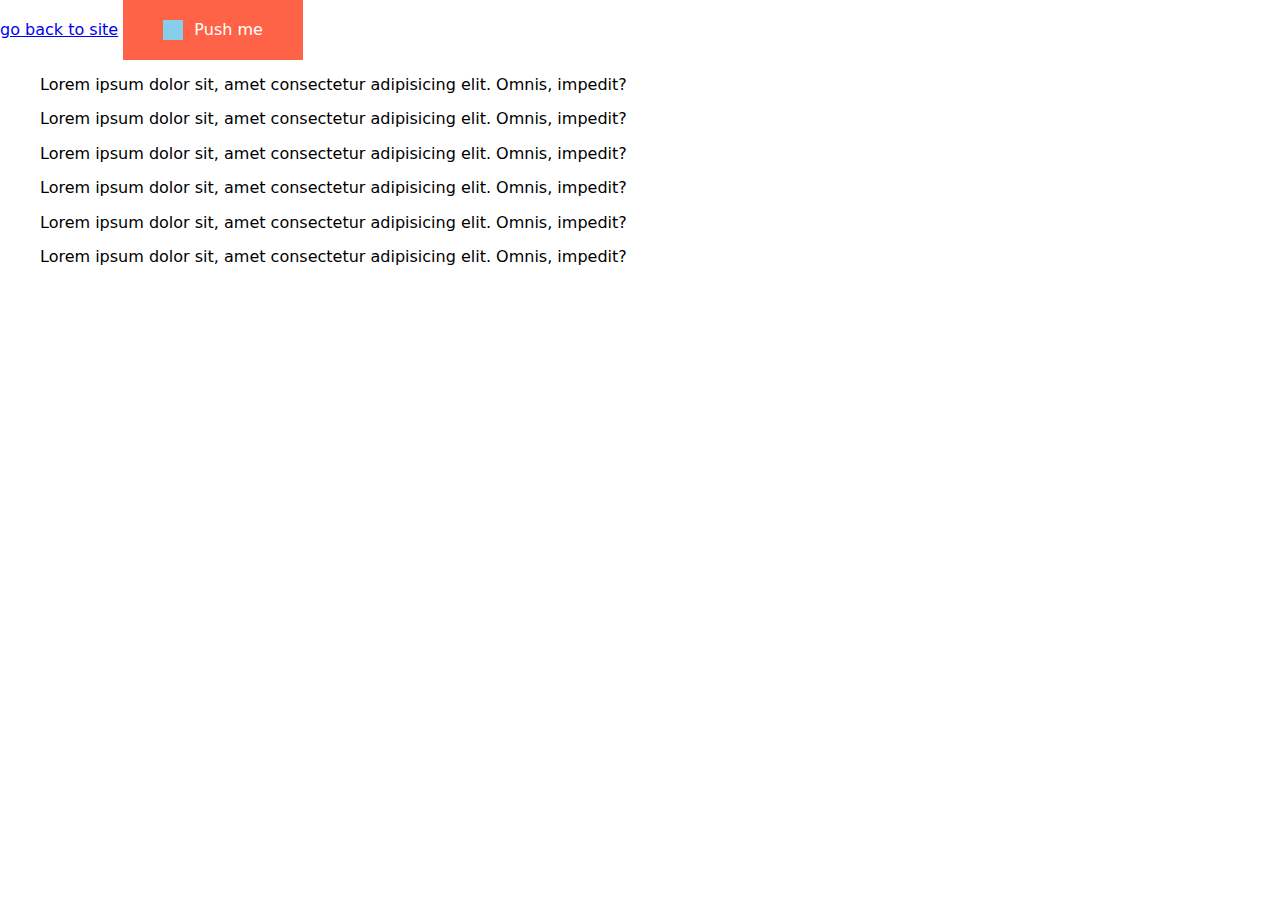
<file: border.html>
<!DOCTYPE html>
<html lang="en">
<head>
    <meta charset="UTF-8">
    <meta http-equiv="X-UA-Compatible" content="IE=edge">
    <meta name="viewport" content="width=device-width, initial-scale=1.0">
    <title>Borders</title>
    <link rel="stylesheet" href="https://cdnjs.cloudflare.com/ajax/libs/modern-normalize/1.1.0/modern-normalize.min.css">
    <link rel="stylesheet" href="./css/scourses.css">
</head>
<body>
    <a href="./index.html">go back to site</a>
    <a href="" class="btn"> <span class="btn-icon"></span> Push me</a>
<div class="container">
    <p>Lorem ipsum dolor sit, amet consectetur adipisicing elit. Omnis, impedit?</p>
    <p>Lorem ipsum dolor sit, amet consectetur adipisicing elit. Omnis, impedit?</p>
    <p>Lorem ipsum dolor sit, amet consectetur adipisicing elit. Omnis, impedit?</p>
    <p>Lorem ipsum dolor sit, amet consectetur adipisicing elit. Omnis, impedit?</p>
    <p>Lorem ipsum dolor sit, amet consectetur adipisicing elit. Omnis, impedit?</p>
    <p>Lorem ipsum dolor sit, amet consectetur adipisicing elit. Omnis, impedit?</p>
</div>


    
</body>
</html>
</file>
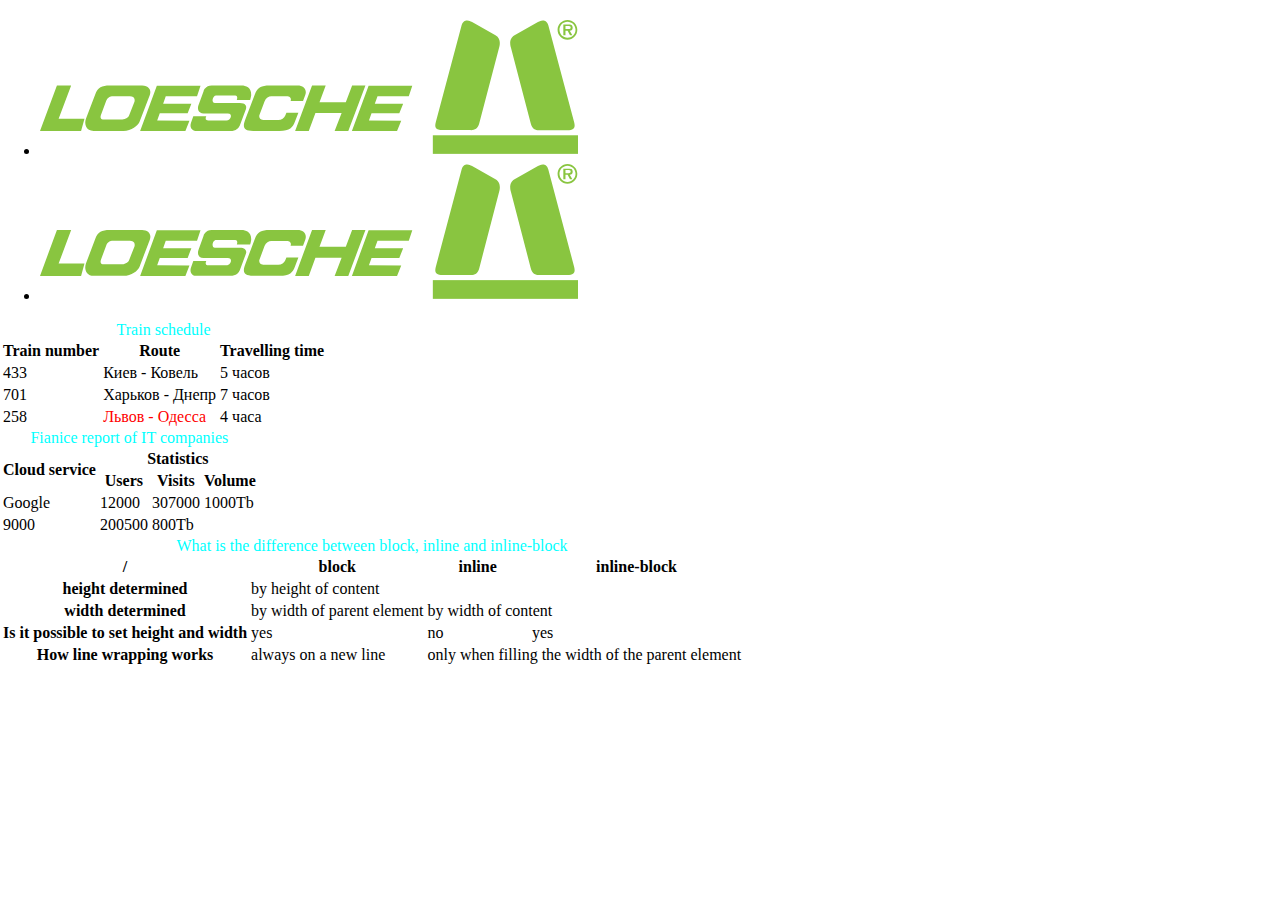
<file: courses.html>
<!DOCTYPE html>
<html lang="en">

<head>
    <meta charset="UTF-8">
    <meta http-equiv="X-UA-Compatible" content="IE=edge">
    <meta name="viewport" content="width=device-width, initial-scale=1.0">
    <title>Sample</title>
    <style>
        caption {
            color:aqua
        }
    </style>
    <link rel="stylesheet" href="./css/scourses.css">
</head>
<body>
    <header>
        <main>
            <ul>
                <li><img src="./image/logo.svg" alt=""></li>
                <li><img src="./image/logo.svg" alt=""></li>
            </ul>
            <table>
                <caption>
                    Train schedule   
                </caption>
                <thead>
                    <tr>
                        <th>Train number</th>
                        <th>Route</th>
                        <th>Travelling time</th>
                    </tr>
                </thead>
                <tbody>
                    <tr>
                        <td>433</td>
                        <td>Киев - Ковель</td>
                        <td>5 часов</td>
                    </tr>
                    <tr>
                        <td>701</td>
                        <td>Харьков - Днепр</td>
                        <td>7 часов</td>
                    </tr>
                    <tr>
                        <td>258</td>
                        <td style="color:red">Львов - Одесса</td>
                        <td>4 часа</td>
                    </tr>
                </tbody>
            </table>
            <table>
                <caption>Fianice report of IT companies</caption>
                    <thead>
                        <tr>
                            <th rowspan="2">Cloud service</th>
                            <th colspan="3">Statistics</th>
                        </tr>
                        <tr>
                            <th>Users</th>
                            <th>Visits</th>
                            <th>Volume</th>
                        </tr>
                    </thead>
                    <tbody>
                        <tr>
                            <td>Google</td>
                            <td>12000</td>
                            <td>307000</td>
                            <td>1000Tb</td>
                        </tr>
                        <tr>
                            <td>9000</td>
                            <td>200500</td>
                            <td>800Tb</td>
                        </tr>
                    </tbody>
            </table>
            <!--Auto check task-->
            <table class="schedule">
                <caption>
                    What is the difference between block, inline and inline-block
                </caption>
                <thead>
                    <tr>
                        <th> / </th>
                        <th>block</th>
                        <th>inline</th>
                        <th>inline-block</th>
                    </tr>
                </thead>
                <tbody class="schedule-body">
                    <tr>
                        <th>height determined</th>
                        <td colspan="3">by height of content</td>
                    </tr>
                    <tr>
                        <th>width determined</th>
                        <td>by width of parent element</td>
                        <td colspan="2">by width of content</td>
                    </tr>
                    <tr>
                        <th>Is it possible to set height and width</th>
                        <td>yes</td>
                        <td>no</td>
                        <td>yes</td>
                    </tr>
                    <tr>
                        <th>How line wrapping works</th>
                        <td>always on a new line</td>
                        <td colspan="2">only when filling the width of the parent element</td>
                    </tr>
                </tbody>
            </table>
        </main>
    </header>

</body>
</html>
</file>
<file: css/scourses.css>
body {
    margin: 0px;}
.btn {
    display: inline-block;
    padding: 20px 40px;
    background-color: tomato;
    color: white;
    text-decoration: none;
}
.btn:hover, .btn:focus {
    background-color: aqua;
    border-radius: 5px;
    color: black;
}
.btn-icon {
    display: inline-block;
    height: 20px;
    width: 20px;
    margin-right: 6px;
    background-color: skyblue;
    vertical-align: middle;
}
.container {
    width: 1200px;
    margin-left: auto;
    margin-right: auto;
}
</file>
